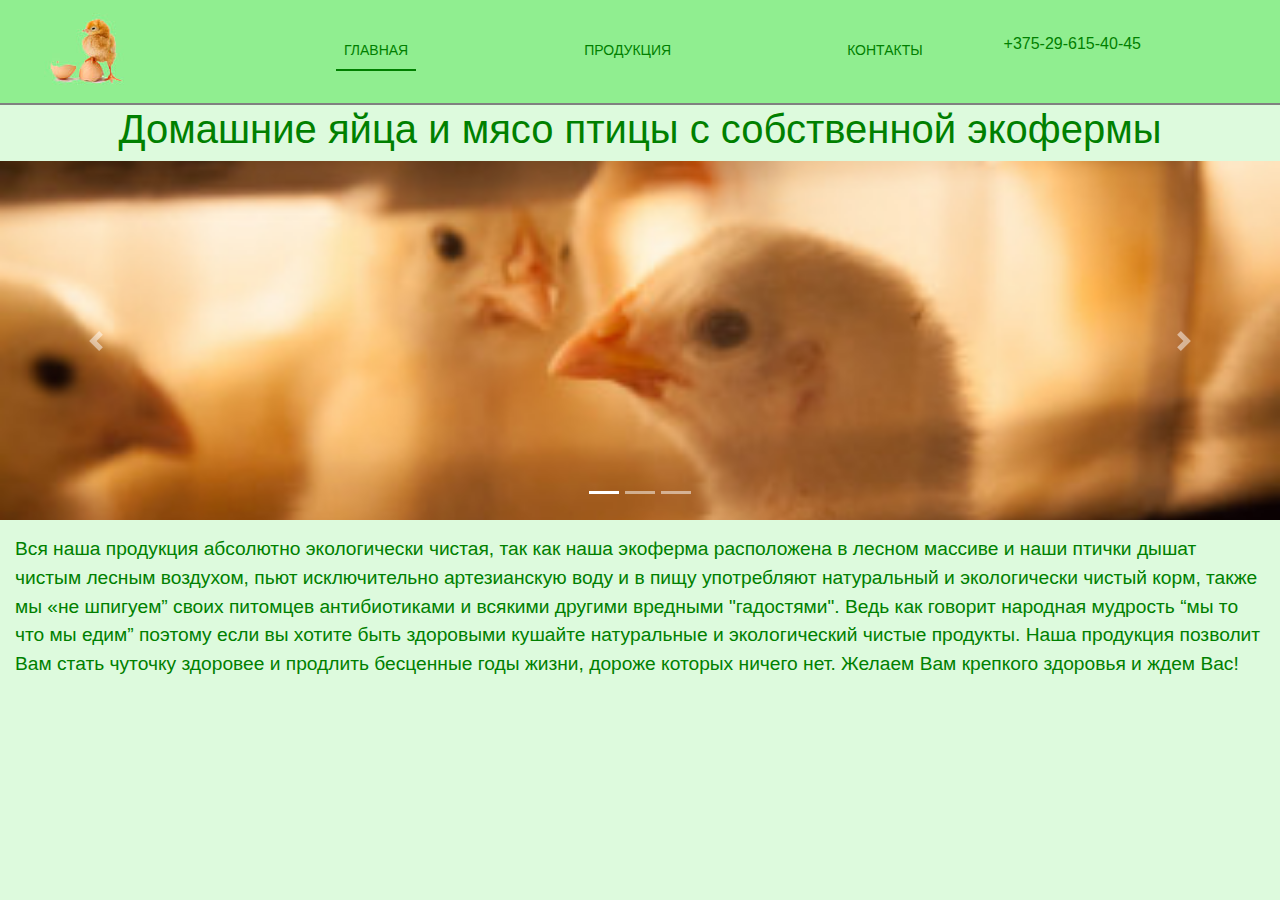
<file: index.html>
<!doctype html>
<html lang="en">
  <head>
    <!-- Required meta tags -->
    <meta charset="utf-8">
    <meta name="viewport" content="width=device-width, initial-scale=1, shrink-to-fit=no">

    <!-- Bootstrap CSS -->
	<link rel="stylesheet" href="css/reset.css">
    <link rel="stylesheet" href="css/bootstrap.min.css">
	<link rel="stylesheet" href="css/style.css">
	<link rel="shortcut icon" href="images/favicon.ico" type="image/x-icon">

    <title>Peunik</title>
  </head>
  <body>
	<header>	
		<div class="container-fluid header">
			<nav class="navbar navbar-expand-lg navbar-light bg-light">
			  <a class="navbar-brand" href="#">
				<img class="logo" src="images/logo.jpg" width="100" height="77" alt="logo">
			  </a>
			  <button class="navbar-toggler" type="button" data-toggle="collapse" data-target="#navbarNav" aria-controls="navbarNav" aria-expanded="false" aria-label="Toggle navigation">
				<span class="navbar-toggler-icon"></span>
			  </button>
			  <div class="collapse navbar-collapse" id="navbarNav">
				<ul class="navbar-nav">
				  <li class="nav-item active">
					<a class="nav-link" href="#">Главная <span class="sr-only">(current)</span></a>
				  </li>
				  <li class="nav-item">
					<a class="nav-link" href="#">Продукция</a>
				  </li>
				  <li class="nav-item">
					<a class="nav-link" href="#">Контакты</a>
				  </li>
				</ul>
			  </div>
			  <div class="contact">
				  <p>
					+375-29-615-40-45
				  </p>
			  </div>
			</nav>
		</div>	
	</header>
	<div class="container-fluid">	
		<div class="caption">
			<h1>
				Домашние яйца и мясо птицы с собственной экофермы
			</h1>
		</div>	
		<div id="carouselExampleIndicators" class="carousel slide" data-ride="carousel">
				  <ol class="carousel-indicators">
					<li data-target="#carouselExampleIndicators" data-slide-to="0" class="active"></li>
					<li data-target="#carouselExampleIndicators" data-slide-to="1"></li>
					<li data-target="#carouselExampleIndicators" data-slide-to="2"></li>
				  </ol>
				  <div class="carousel-inner">
					<div class="carousel-item active">
					  <img class="d-block w-100" src="images/perepel3.jpg" alt="First slide">
					</div>
					<div class="carousel-item">
					  <img class="d-block w-100" src="images/perepel2.jpg" alt="Second slide">
					</div>
					<div class="carousel-item">
					  <img class="d-block w-100" src="images/perepel4.jpg" alt="Third slide">
					</div>
				  </div>
				  <a class="carousel-control-prev" href="#carouselExampleIndicators" role="button" data-slide="prev">
					<span class="carousel-control-prev-icon" aria-hidden="true"></span>
					<span class="sr-only">Previous</span>
				  </a>
				  <a class="carousel-control-next" href="#carouselExampleIndicators" role="button" data-slide="next">
					<span class="carousel-control-next-icon" aria-hidden="true"></span>
					<span class="sr-only">Next</span>
				  </a>
			</div>
			<div class="aboutUs">
				<p>Вся наша продукция абсолютно экологически чистая, так как наша экоферма расположена в лесном массиве и наши птички дышат чистым лесным воздухом, пьют исключительно артезианскую воду и в пищу употребляют натуральный и экологически чистый корм, также мы «не шпигуем” своих питомцев антибиотиками и всякими другими вредными "гадостями". Ведь как говорит народная мудрость “мы то что мы едим” поэтому если вы хотите быть здоровыми кушайте натуральные и экологический чистые продукты. Наша продукция позволит Вам стать чуточку здоровее и продлить бесценные годы жизни, дороже которых ничего нет. Желаем Вам крепкого здоровья и ждем Вас!	
				</p>	
			</div>	
	</div>			
    <!-- Optional JavaScript -->
    <!-- jQuery first, then Popper.js, then Bootstrap JS -->
    <script src="https://code.jquery.com/jquery-3.2.1.slim.min.js" integrity="sha384-KJ3o2DKtIkvYIK3UENzmM7KCkRr/rE9/Qpg6aAZGJwFDMVNA/GpGFF93hXpG5KkN" crossorigin="anonymous"></script>
    <script src="https://cdnjs.cloudflare.com/ajax/libs/popper.js/1.12.9/umd/popper.min.js" integrity="sha384-ApNbgh9B+Y1QKtv3Rn7W3mgPxhU9K/ScQsAP7hUibX39j7fakFPskvXusvfa0b4Q" crossorigin="anonymous"></script>
    <script src="https://maxcdn.bootstrapcdn.com/bootstrap/4.0.0/js/bootstrap.min.js" integrity="sha384-JZR6Spejh4U02d8jOt6vLEHfe/JQGiRRSQQxSfFWpi1MquVdAyjUar5+76PVCmYl" crossorigin="anonymous"></script>
  </body>
</html>
</file>
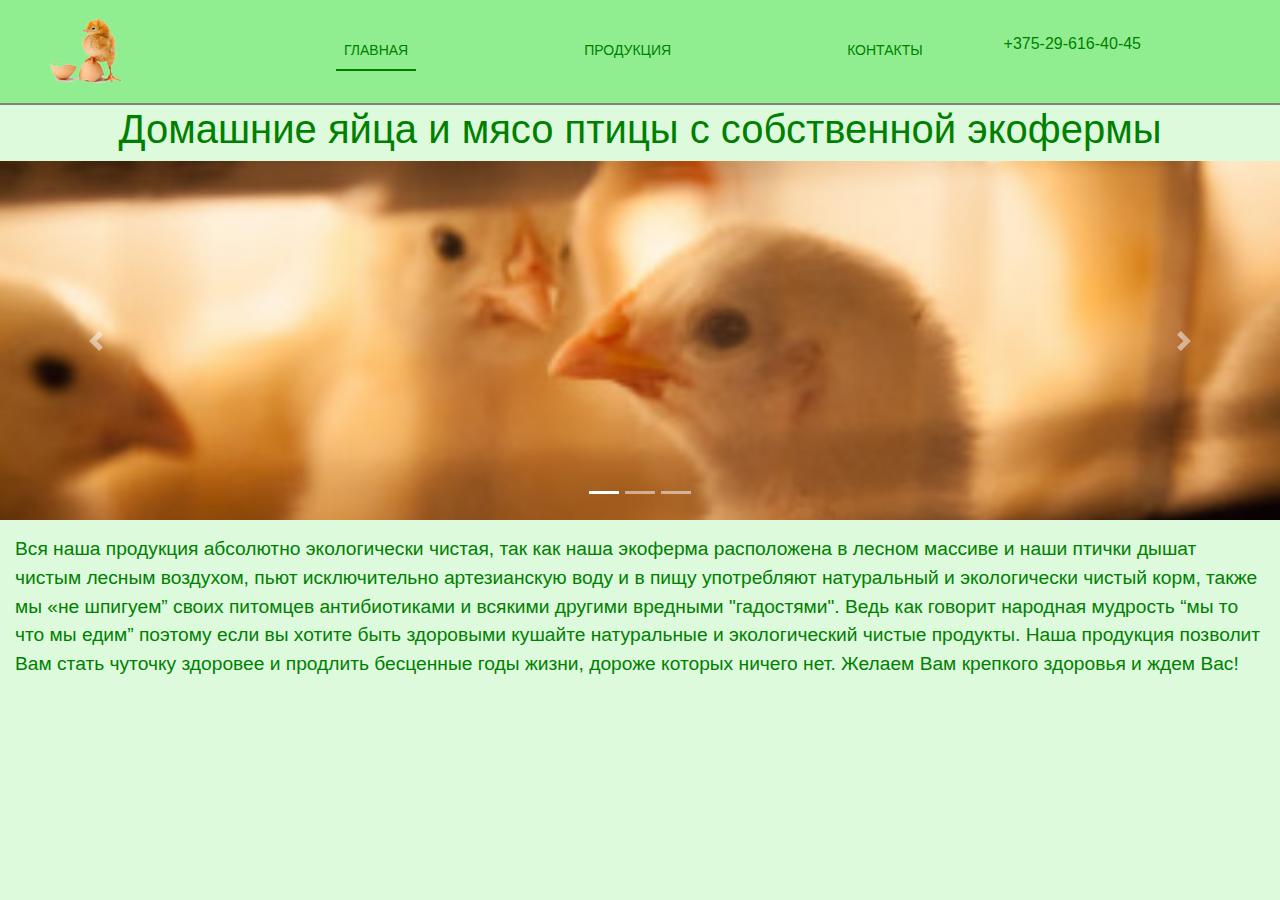
<file: idex.html>
<!doctype html>
<html lang="en">
  <head>
    <!-- Required meta tags -->
    <meta charset="utf-8">
    <meta name="viewport" content="width=device-width, initial-scale=1, shrink-to-fit=no">

    <!-- Bootstrap CSS -->
	<link rel="stylesheet" href="css/reset.css">
    <link rel="stylesheet" href="css/bootstrap.min.css">
	<link rel="stylesheet" href="css/style.css">
	<link rel="shortcut icon" href="images/favicon.ico" type="image/x-icon">

    <title>Peunic</title>
  </head>
  <body>
	<header>	
		<div class="container-fluid header">
			<nav class="navbar navbar-expand-lg navbar-light bg-light">
			  <a class="navbar-brand" href="#">
				<img class="logo" src="images/logo.jpg" width="100" height="77" alt="logo">
			  </a>
			  <button class="navbar-toggler" type="button" data-toggle="collapse" data-target="#navbarNav" aria-controls="navbarNav" aria-expanded="false" aria-label="Toggle navigation">
				<span class="navbar-toggler-icon"></span>
			  </button>
			  <div class="collapse navbar-collapse" id="navbarNav">
				<ul class="navbar-nav">
				  <li class="nav-item active">
					<a class="nav-link" href="#">Главная <span class="sr-only">(current)</span></a>
				  </li>
				  <li class="nav-item">
					<a class="nav-link" href="#">Продукция</a>
				  </li>
				  <li class="nav-item">
					<a class="nav-link" href="#">Контакты</a>
				  </li>
				</ul>
			  </div>
			  <div class="contact">
				  <p>
					+375-29-616-40-45
				  </p>
			  </div>
			</nav>
		</div>	
	</header>
	<div class="container-fluid">	
		<div class="caption">
			<h1>
				Домашние яйца и мясо птицы с собственной экофермы
			</h1>
		</div>	
		<div id="carouselExampleIndicators" class="carousel slide" data-ride="carousel">
				  <ol class="carousel-indicators">
					<li data-target="#carouselExampleIndicators" data-slide-to="0" class="active"></li>
					<li data-target="#carouselExampleIndicators" data-slide-to="1"></li>
					<li data-target="#carouselExampleIndicators" data-slide-to="2"></li>
				  </ol>
				  <div class="carousel-inner">
					<div class="carousel-item active">
					  <img class="d-block w-100" src="images/perepel3.jpg" alt="First slide">
					</div>
					<div class="carousel-item">
					  <img class="d-block w-100" src="images/perepel2.jpg" alt="Second slide">
					</div>
					<div class="carousel-item">
					  <img class="d-block w-100" src="images/perepel4.jpg" alt="Third slide">
					</div>
				  </div>
				  <a class="carousel-control-prev" href="#carouselExampleIndicators" role="button" data-slide="prev">
					<span class="carousel-control-prev-icon" aria-hidden="true"></span>
					<span class="sr-only">Previous</span>
				  </a>
				  <a class="carousel-control-next" href="#carouselExampleIndicators" role="button" data-slide="next">
					<span class="carousel-control-next-icon" aria-hidden="true"></span>
					<span class="sr-only">Next</span>
				  </a>
			</div>
			<div class="aboutUs">
				<p>Вся наша продукция абсолютно экологически чистая, так как наша экоферма расположена в лесном массиве и наши птички дышат чистым лесным воздухом, пьют исключительно артезианскую воду и в пищу употребляют натуральный и экологически чистый корм, также мы «не шпигуем” своих питомцев антибиотиками и всякими другими вредными "гадостями". Ведь как говорит народная мудрость “мы то что мы едим” поэтому если вы хотите быть здоровыми кушайте натуральные и экологический чистые продукты. Наша продукция позволит Вам стать чуточку здоровее и продлить бесценные годы жизни, дороже которых ничего нет. Желаем Вам крепкого здоровья и ждем Вас!	
				</p>	
			</div>	
	</div>			
    <!-- Optional JavaScript -->
    <!-- jQuery first, then Popper.js, then Bootstrap JS -->
    <script src="https://code.jquery.com/jquery-3.2.1.slim.min.js" integrity="sha384-KJ3o2DKtIkvYIK3UENzmM7KCkRr/rE9/Qpg6aAZGJwFDMVNA/GpGFF93hXpG5KkN" crossorigin="anonymous"></script>
    <script src="https://cdnjs.cloudflare.com/ajax/libs/popper.js/1.12.9/umd/popper.min.js" integrity="sha384-ApNbgh9B+Y1QKtv3Rn7W3mgPxhU9K/ScQsAP7hUibX39j7fakFPskvXusvfa0b4Q" crossorigin="anonymous"></script>
    <script src="https://maxcdn.bootstrapcdn.com/bootstrap/4.0.0/js/bootstrap.min.js" integrity="sha384-JZR6Spejh4U02d8jOt6vLEHfe/JQGiRRSQQxSfFWpi1MquVdAyjUar5+76PVCmYl" crossorigin="anonymous"></script>
  </body>
</html>
</file>
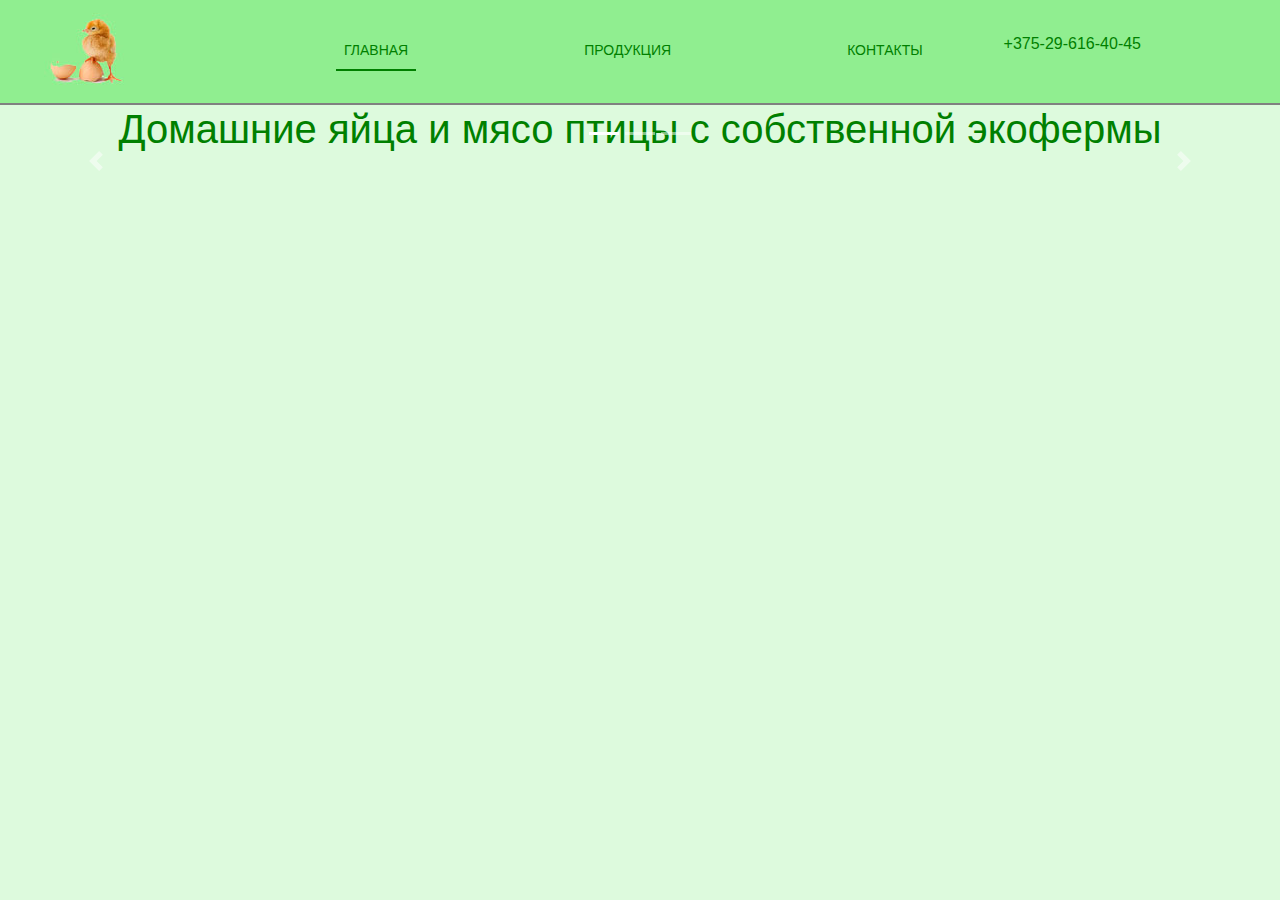
<file: idexcopy.html>
<!doctype html>
<html lang="en">
  <head>
    <!-- Required meta tags -->
    <meta charset="utf-8">
    <meta name="viewport" content="width=device-width, initial-scale=1, shrink-to-fit=no">

    <!-- Bootstrap CSS -->
	<link rel="stylesheet" href="css/reset.css">
    <link rel="stylesheet" href="css/bootstrap.min.css">
	<link rel="stylesheet" href="css/style.css">

    <title>Peunic</title>
  </head>
  <body>
	<header>	
		<div class="container-fluid header">
			<nav class="navbar navbar-expand-lg navbar-light bg-light">
			  <a class="navbar-brand" href="#">
				<img class="logo" src="images/logo.jpg" width="100" height="77" alt="logo">
			  </a>
			  <button class="navbar-toggler" type="button" data-toggle="collapse" data-target="#navbarNav" aria-controls="navbarNav" aria-expanded="false" aria-label="Toggle navigation">
				<span class="navbar-toggler-icon"></span>
			  </button>
			  <div class="collapse navbar-collapse" id="navbarNav">
				<ul class="navbar-nav">
				  <li class="nav-item active">
					<a class="nav-link" href="#">Главная <span class="sr-only">(current)</span></a>
				  </li>
				  <li class="nav-item">
					<a class="nav-link" href="#">Продукция</a>
				  </li>
				  <li class="nav-item">
					<a class="nav-link" href="#">Контакты</a>
				  </li>
				</ul>
			  </div>
			  <div class="contact">
				  <p>
					+375-29-616-40-45
				  </p>
			  </div>
			</nav>
		</div>	
	</header>
	<div class="container-fluid sectionContent">
		<div class="caption">
			<h1>
				Домашние яйца и мясо птицы с собственной экофермы
			</h1>
		</div>
		
		<div id="carouselExampleIndicators" class="carousel slide" data-ride="carousel">
		  <ol class="carousel-indicators">
			<li data-target="#carouselExampleIndicators" data-slide-to="0" class="active"></li>
			<li data-target="#carouselExampleIndicators" data-slide-to="1"></li>
			<li data-target="#carouselExampleIndicators" data-slide-to="2"></li>
		  </ol>
		  <div class="carousel-inner">
			<div class="carousel-item active perepel3">
			</div>
			<div class="carousel-item perepel2">
			</div>
			<div class="carousel-item perepel4">
			</div>
		  </div>
		  <a class="carousel-control-prev" href="#carouselExampleIndicators" role="button" data-slide="prev">
			<span class="carousel-control-prev-icon" aria-hidden="true"></span>
			<span class="sr-only">Previous</span>
		  </a>
		  <a class="carousel-control-next" href="#carouselExampleIndicators" role="button" data-slide="next">
			<span class="carousel-control-next-icon" aria-hidden="true"></span>
			<span class="sr-only">Next</span>
		  </a>
		</div>
		
		
		
	</div>

    <!-- Optional JavaScript -->
    <!-- jQuery first, then Popper.js, then Bootstrap JS -->
    <script src="https://code.jquery.com/jquery-3.2.1.slim.min.js" integrity="sha384-KJ3o2DKtIkvYIK3UENzmM7KCkRr/rE9/Qpg6aAZGJwFDMVNA/GpGFF93hXpG5KkN" crossorigin="anonymous"></script>
    <script src="https://cdnjs.cloudflare.com/ajax/libs/popper.js/1.12.9/umd/popper.min.js" integrity="sha384-ApNbgh9B+Y1QKtv3Rn7W3mgPxhU9K/ScQsAP7hUibX39j7fakFPskvXusvfa0b4Q" crossorigin="anonymous"></script>
    <script src="https://maxcdn.bootstrapcdn.com/bootstrap/4.0.0/js/bootstrap.min.js" integrity="sha384-JZR6Spejh4U02d8jOt6vLEHfe/JQGiRRSQQxSfFWpi1MquVdAyjUar5+76PVCmYl" crossorigin="anonymous"></script>
  </body>
</html>
</file>
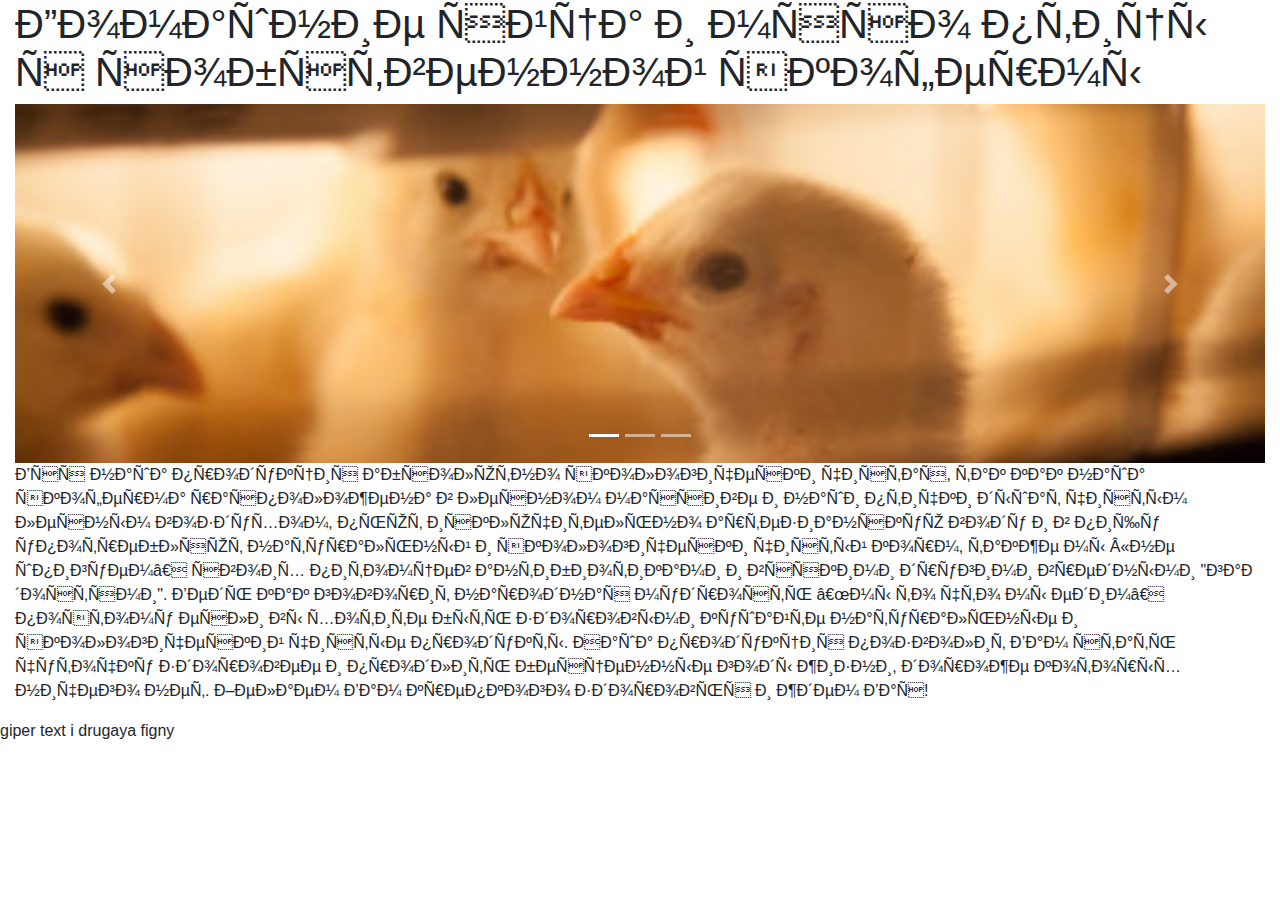
<file: new 1.html>
<!doctype htvl>
<html>
<head>
	<meta charset:"utf-8">
	<link rel="stylesheet" href="css/style1.css">
	<link rel="stylesheet" href="css/bootstrap.min.css">
</head>
<body>
	<div class="content">
		<div class="container-fluid sectionContent">
			<div class="caption">
				<h1>
					Домашние яйца и мясо птицы с собственной экофермы
				</h1>
			</div>
			<div id="carouselExampleIndicators" class="carousel slide" data-ride="carousel">
			  <ol class="carousel-indicators">
				<li data-target="#carouselExampleIndicators" data-slide-to="0" class="active"></li>
				<li data-target="#carouselExampleIndicators" data-slide-to="1"></li>
				<li data-target="#carouselExampleIndicators" data-slide-to="2"></li>
			  </ol>
			  <div class="carousel-inner">
				<div class="carousel-item active">
				  <img class="d-block w-100" src="images/perepel3.jpg" alt="First slide">
				</div>
				<div class="carousel-item">
				  <img class="d-block w-100" src="images/perepel2.jpg" alt="Second slide">
				</div>
				<div class="carousel-item">
				  <img class="d-block w-100" src="images/perepel4.jpg" alt="Third slide">
				</div>
			  </div>
			  <a class="carousel-control-prev" href="#carouselExampleIndicators" role="button" data-slide="prev">
				<span class="carousel-control-prev-icon" aria-hidden="true"></span>
				<span class="sr-only">Previous</span>
			  </a>
			  <a class="carousel-control-next" href="#carouselExampleIndicators" role="button" data-slide="next">
				<span class="carousel-control-next-icon" aria-hidden="true"></span>
				<span class="sr-only">Next</span>
			  </a>
			</div>
			<div class="aboutAs">
				<p>Вся наша продукция абсолютно экологически чистая, так как наша экоферма расположена в лесном массиве и наши птички дышат чистым лесным воздухом, пьют исключительно артезианскую воду и в пищу употребляют натуральный и экологически чистый корм, также мы «не шпигуем” своих питомцев антибиотиками и всякими другими вредными "гадостями". Ведь как говорит народная мудрость “мы то что мы едим” поэтому если вы хотите быть здоровыми кушайте натуральные и экологический чистые продукты. Наша продукция позволит Вам стать чуточку здоровее и продлить бесценные годы жизни, дороже которых ничего нет. Желаем Вам крепкого здоровья и ждем Вас!	
				</p>	
			</div>		
		</div>
		<div class = "cot">
		<p>
		giper text i drugaya figny
		</p>
		</div>
	</div>
</body>

</html>
</file>
<file: css/style.css>
body{
	background: rgba(144, 238, 144,0.3);
}
/*navbar*/
header{
width:100%;	
border-bottom:2px solid gray;
background: #90ee90;
display1:fixed !important;
}
.container-fluid{
	padding-right:0;
	padding-left:0;	
}
.navbar-light .navbar-nav .active>.nav-link, .navbar-light .navbar-nav .nav-link.active{
	border-bottom:2px solid #008000;
	color:#008000;
}
.navbar-light .navbar-nav .nav-link{
	color:#008000;
	font-size:14px;
	margin-right:160px;
	text-transform: uppercase;
	
}
.navbar-light .navbar-nav .nav-link:hover{
	color:red;
	border-bottom:2px solid #008000;
}

.navbar-light .navbar-nav .nav-link:focus{
	color:green;
}
.bg-light{
	background-color:transparent !important;	
}
.navbar-brand{
	margin-right:200px;
	margin-left:20px;
}
.contact{
	position:absolute;
	right:10%;
	margin:6px;
	padding:5px;
	color:green;
}
/*navbar end*/
/*caption*/
.caption{
	position:relative;
	Width:100%;
	text-align:center;
	color:#008000;
}
/*caption end*/
/*carousel*/
.w-100{
	width:100%;
	height:359px !important;
	object-fit: cover;
}
/*carousel end*/
/*about Us*/
.aboutUs{
	position:relative;
	color:#008000;
	font-size:1.2em;
	padding:15px;
}

/*about Us end*/

@media (max-width:1200px)  {
	.navbar-light .navbar-nav .nav-link{
	margin-right:100px;
	}
	.navbar-brand{
	margin-right:100px;
	}
	.contact{
	right:5%;
}	
.caption h1{
	  font-size:24px;
  }
}	
@media (max-width:989px) {
	.contact{
	right:10%;
	
}
@media (max-width:768px) {
  .aboutUs{
	  font-size:0.8em;
  }
  .caption h1{
	  font-size:20px;
  }
  .contact{
	right:10%;
	
}	
}
@media (max-width:615px) {
	.caption h1{
	  font-size:18px;
  }
  .contact{
	right:15%;
}	
}
@media (max-width:425px) {
  .aboutUs{
	  font-size:10px;
  }
  .caption h1{
	  font-size:14px;
  }
  .contact{
	right:18%;
}	
}
@media (max-width:375px) {
  .aboutUs{
	  font-size:8px;
  }
  .caption h1{
	  font-size:10px;
  }
  .contact{
	right:25%;
	top:3px;
	padding-top:0;
	margin-top:0;
	font-size:12px;
}	
.navbar-brand{
	margin-left:0;
	padding-left:0;
	}
}
@media (max-width:288px) {
	.navbar-brand{
	margin-left:auto;
	margin-right:auto;
	}
}
</file>
<file: css/style1.css>
img {
  width: 100%;
  height: 100%;
  object-fit: cover;
}
.w-100{
	width:100%;
	height:359px !important;
	
}
</file>
